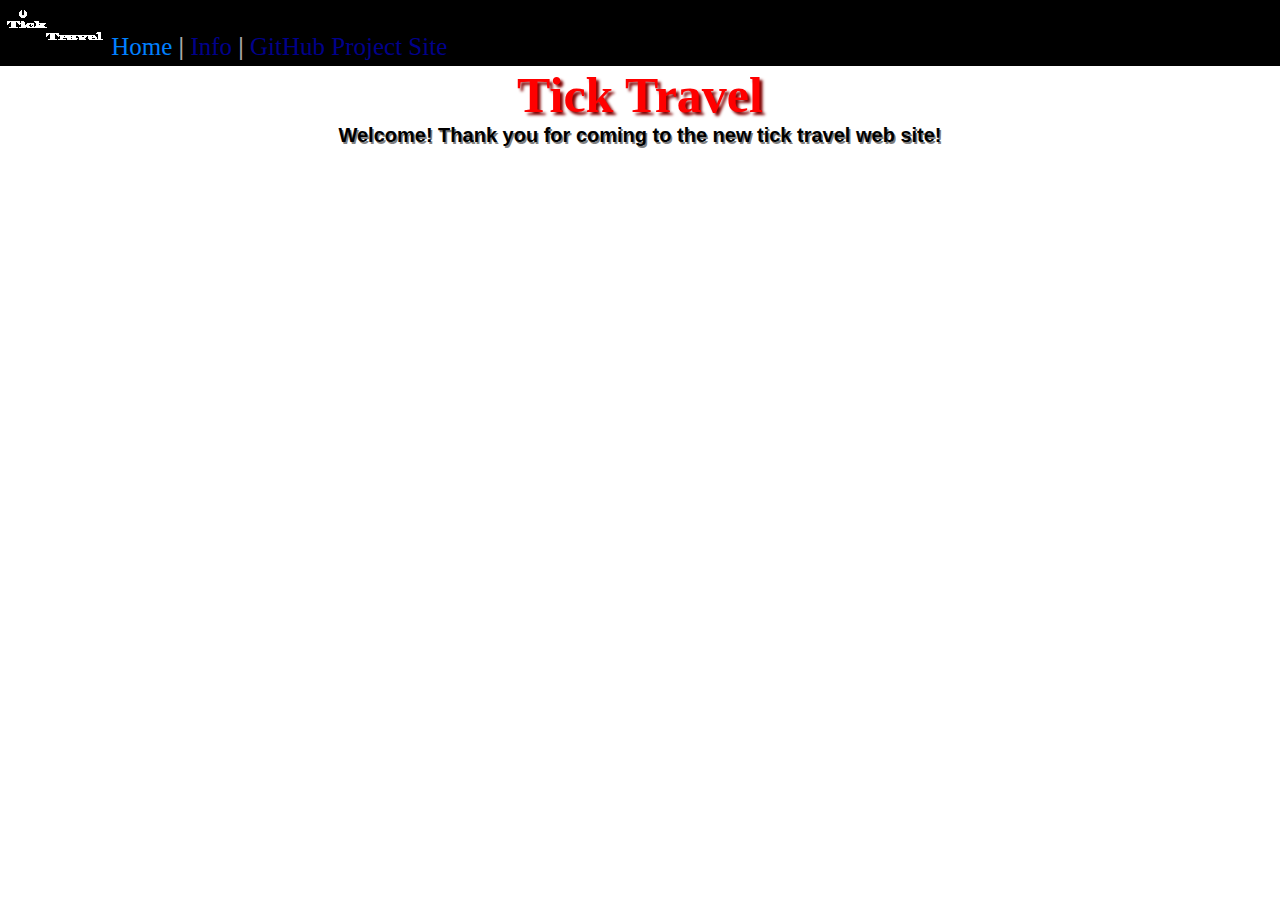
<file: docs/index.html>
<!DOCTYPE html>

<html>

<head>

<title>Tick-Travel | Official Site</title>

  <link rel="stylesheet" href="style.css" />

<meta name="keywords" content="Tick-Travel, Tick, Travel, Game, GameMaker, Developement, Alpha, Testing" />
</head>

<body>

  <nav>
    <a href="index.html"><img src="TTL.png" /></a>
<span class="selected">Home</span>  
    <span> <strong>|</strong> </span>
    <a href="info.html" onmouseover="I();" onmouseout="IC();" id="info">Info</a>
    <span> <strong>|</strong> </span>
    <a href="https://github.com/d-multi/Tick-Travel" target="_blank">GitHub Project Site</a>
  </nav>
<div id="IN" style="display: none;" class="dropdown" onmouseover="I();" onmouseout="IC();">
  <p>
<a href="game.html" target="_blank">The Game</a>
<br />
<a href="https://dguis.github.io/D-Kids/Games/Form.html" target="_blank">Alpha Testing</a>
<br />
<a href="info.html"><a href="jobs.html" target="_self">Jobs</a></a>
</p>
</div>
<div class="page">
  <h1>Tick Travel</h1>
<h2>Welcome! Thank you for coming to the new tick travel web site!</h2>
</div>
  <script src="scripts.js" />
</body>

</html>
</file>
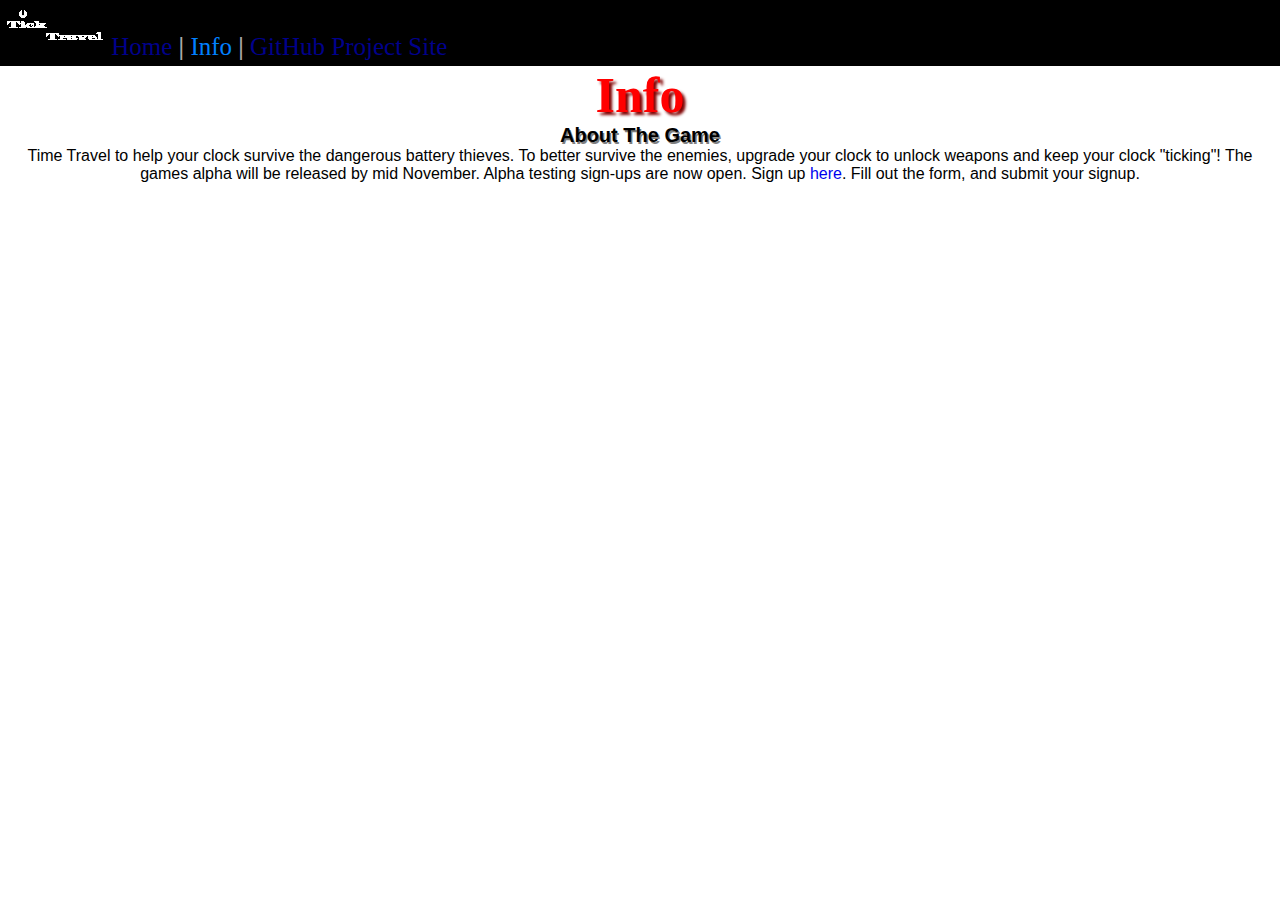
<file: docs/info.html>
<!DOCTYPE html>

<html>

<head>

<title>Tick-Travel | Official Site</title>

  <link rel="stylesheet" href="style.css" />

</head>

<body>

  <nav>
    <a href="index.html"><img src="TTL.png" /></a>
    <a href="index.html">Home</a>  
    <span> <strong>|</strong> </span>
    <span class="selected">Info</span>
    <span> <strong>|</strong> </span>
    <a href="https://github.com/d-multi/Tick-Travel" target="_blank">GitHub Project Site</a>
  </nav>
<div class="page">
  <h1>Info</h1>
<h2>About The Game</h2>
<p>Time Travel to help your clock survive the dangerous battery thieves. To better survive the enemies, upgrade your clock to unlock weapons and keep your clock "ticking"! The games alpha will be released by mid November. Alpha testing sign-ups are now open. Sign up <a href="https://dguis.github.io/D-Kids/Games/Form.html" target="_blank">here</a>. Fill out the form, and submit your signup.</p>
</div>
  <script src="scripts.js" />
</body>

</html>
</file>
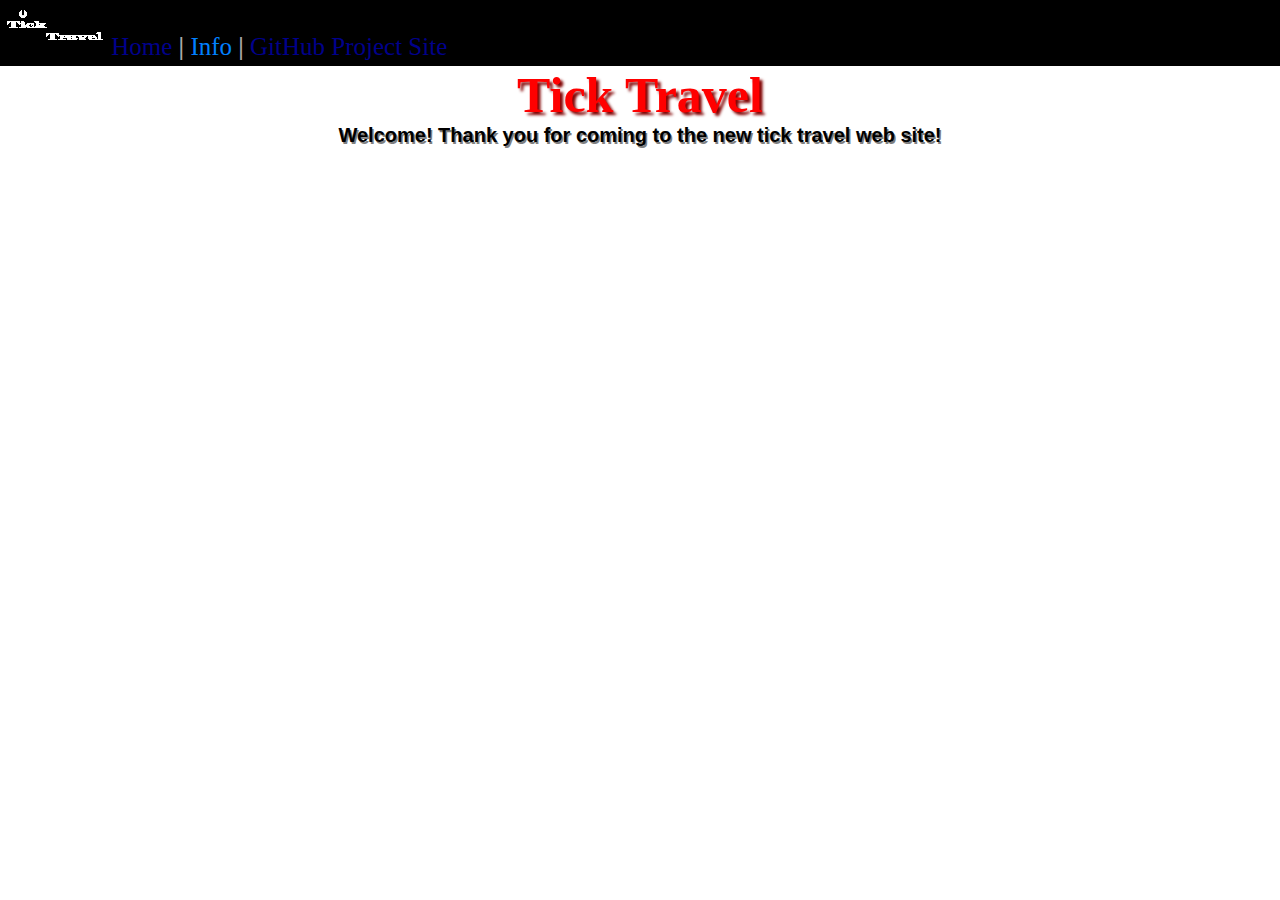
<file: docs/jobs.html>
<!DOCTYPE html>

<html>

<head>

<title>Tick-Travel | Official Site</title>

  <link rel="stylesheet" href="style.css" />

</head>

<body>

  <nav>
    <a href="index.html"><img src="TTL.png" /></a>
    <a href="index.html">Home</a>  
    <span> <strong>|</strong> </span>
    <a href="info.html" class="selected" onmouseover="I();" onmouseout="IC();" id="info" class="info">Info</span>
    <span> <strong>|</strong> </span>
    <a href="https://github.com/d-multi/Tick-Travel" target="_blank">GitHub Project Site</a>
  </nav>
<div id="IN" style="display: none;" class="dropdown" onmouseover="I();" onmouseout="IC();">
  <p>
<a href="game.html" target="_blank">The Game</a>
<br />
<a href="https://dguis.github.io/D-Kids/Games/Form.html" target="_blank">Alpha Testing</a>
<br />
<a href="jobs.html" target="_blank">Jobs</a>
</p>
</div>
<div class="page">
  <h1>Tick Travel</h1>
<h2>Welcome! Thank you for coming to the new tick travel web site!</h2>
</div>
  <script src="other.js" />
</body>

</html>
</file>
<file: docs/style.css>
nav{
font-size: 25px;
font-family: Bodoni MT Black, Impact, cursive, serif, sans-serif;
padding: 5px;
background-color: black;
}
nav a{
color: darkblue;
text-decoration: none;
}
nav span{
color: darkgray;
}
nav a:hover{
color: #3333ff;
}
nav .selected, .info{
color: #0080FF;
cursor: pointer;
}
h1{
font-size: 50px;
text-align: center;
font-family: Impact, serif;
color: red;
text-shadow: 3px 3px 3px #800000;
}
.dropdown{
  box-shadow: 5px 5px 5px gray;
  border: 1px solid black;
  padding: 5px 10px 5px 10px;
  border-radius: 5px;
  background-color: WhiteSmoke;
  /*Background image
  background-image: url("https://dguis.github.io/D-Kids/logo.jpg");
  background-repeat: no-repeat;
  background-size: 100%;*/
}

.dropdown a{
text-decoration: none;
color: #3333ff;
font-family: Bodoni MT Black, Impact, cursive, serif, sans-serif;
font-style: oblique;
}
image{
display: inline-block;
}
*{
margin: 0;
}
.page h2{
font-size: 20px;
font-family: impact, sans-serif;
text-shadow: 1.5px 1.5px gray;
}
.page p, .page h1, .page h2, .page h3{
text-align: center;
padding: 0px 10px 0px 10px;
}
.page h2 a{
text-decoration: none;
text-shadow: 1.5px 1.5px lightblue;
}
.page p{
font-family: impact, sans-serif;
}
.page p a{
text-decoration: none;
}
.dropdown a{
line-height: 1.25;
}
</file>
